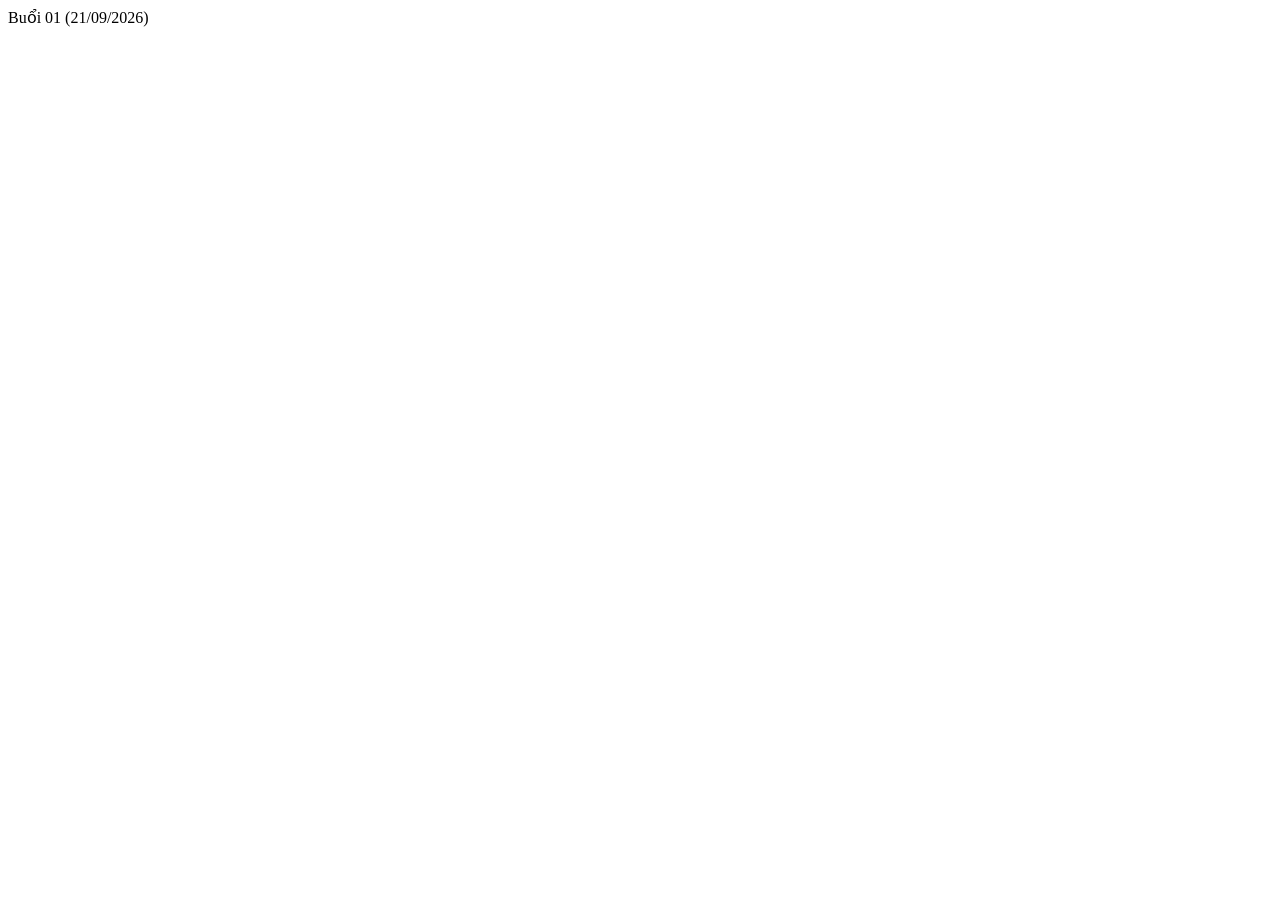
<file: Buoi01/index.html>
<!DOCTYPE html>
<html lang="en">
<head>
    <meta charset="UTF-8">
    <meta name="viewport" content="width=device-width, initial-scale=1.0">
    <title>Document</title>
</head>
<body>
    Buổi 01 (21/09/2026)
</body>
</html>
</file>
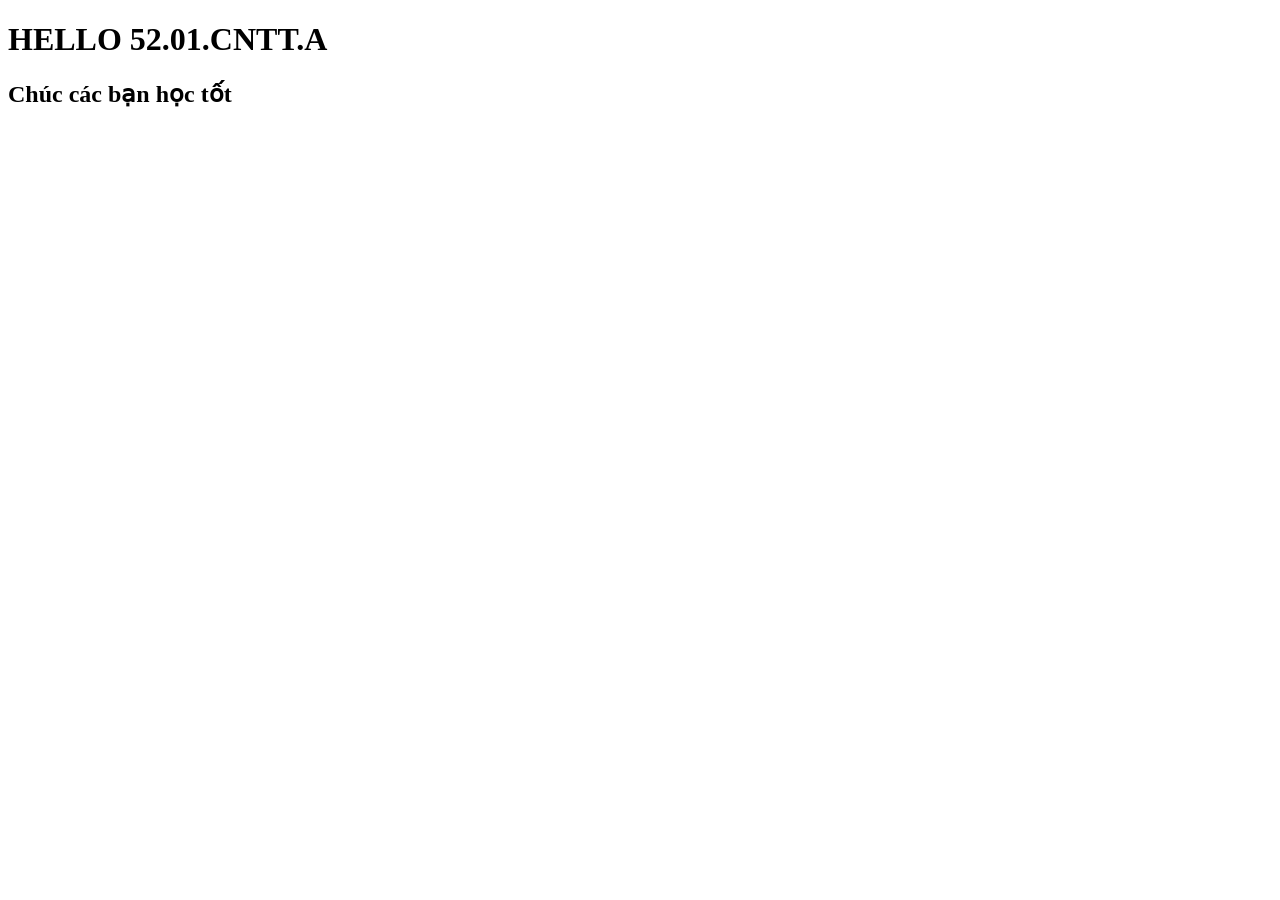
<file: Hello.html>
<!DOCTYPE html>
<html lang="en">
<head>
    <meta charset="UTF-8">
    <meta name="viewport" content="width=device-width, initial-scale=1.0">
    <title>Document</title>
</head>
<body>
    <h1>HELLO 52.01.CNTT.A</h1>
    <h2>Chúc các bạn học tốt</h2>
</body>
</html>
</file>
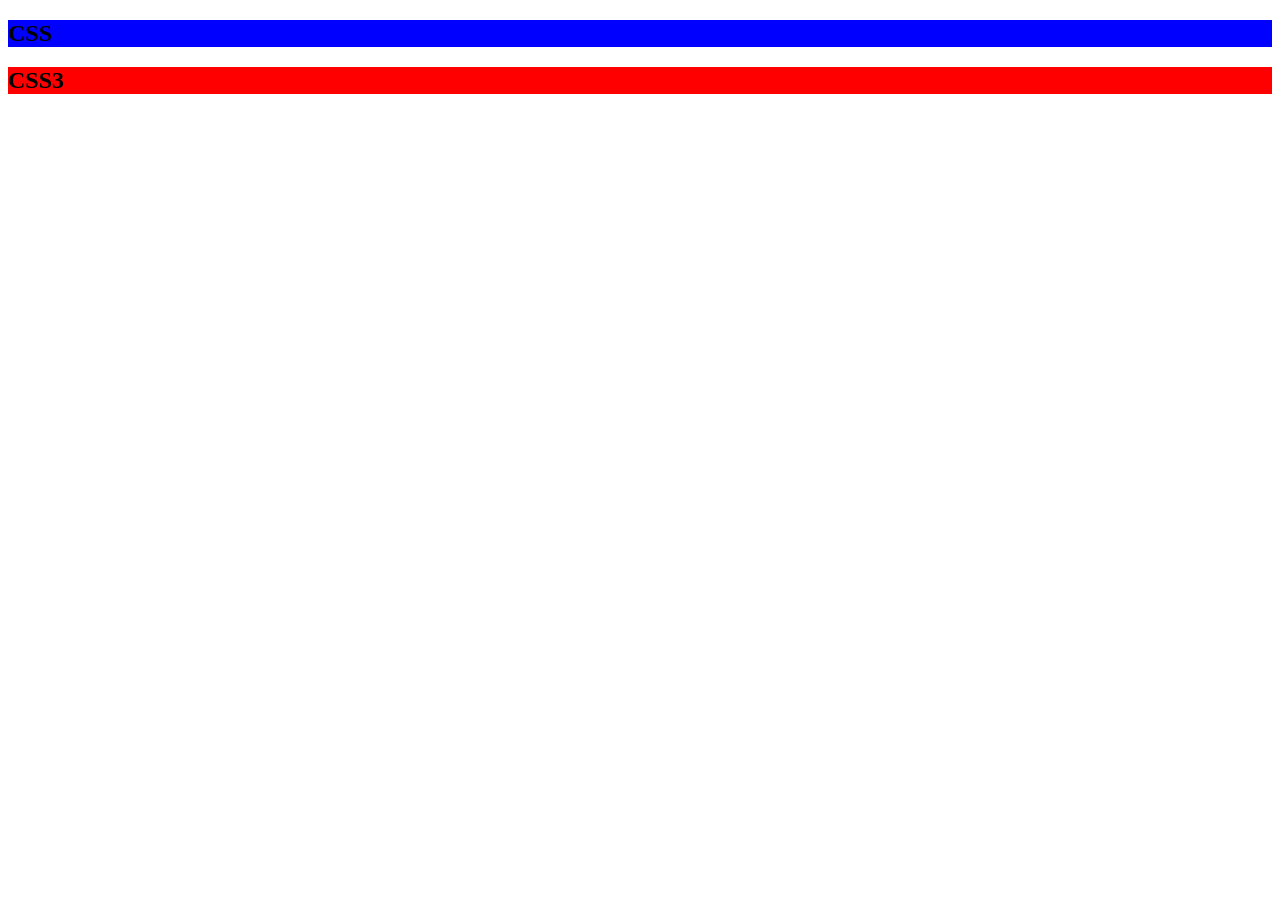
<file: Buoi03/demo1.html>
<!DOCTYPE html>
<html lang="en">
<head>
    <meta charset="UTF-8">
    <meta name="viewport" content="width=device-width, initial-scale=1.0">
    <title>Document</title>
    <style>
        .tieude{
            background-color: red;
        }
    </style>
</head>
<body>
    <h2 class="tieude" style="background-color: blue;">CSS</h2>
    <h2 class="tieude">CSS3</h2>
</body>
</html>
</file>
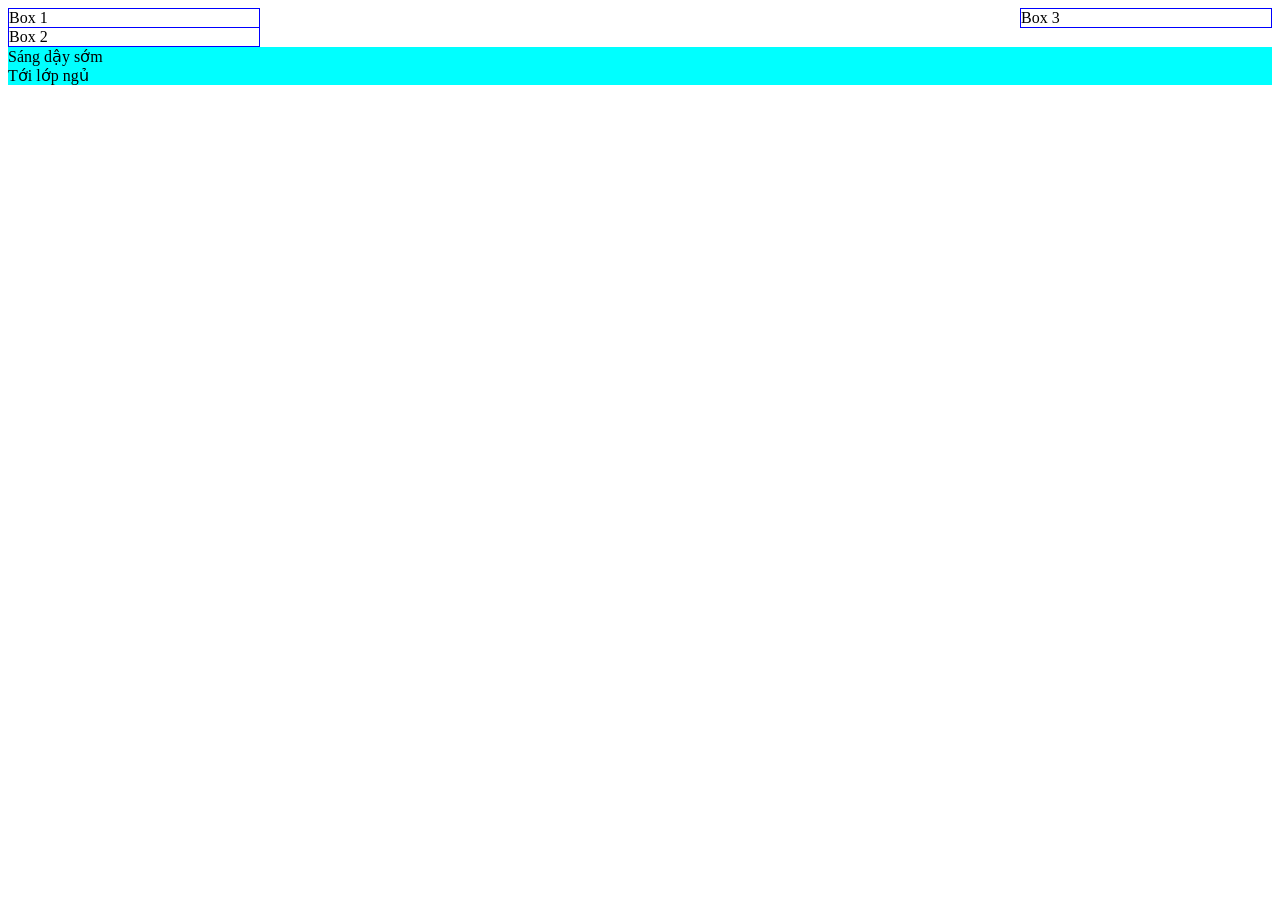
<file: Buoi03/demo2.html>
<!DOCTYPE html>
<html lang="en">
<head>
    <meta charset="UTF-8">
    <meta name="viewport" content="width=device-width, initial-scale=1.0">
    <title>Document</title>
    <style>
        .box{border: 1px solid blue; width: 250px;}
        p{background-color: aqua; margin: 0 ;}
    </style>
</head>
<body>
    <div class="box" style="float: left;">Box 1</div>
    <div class="box" style="float: right;">Box 3</div>
    <div class="box">Box 2</div>
    <p>Sáng dậy sớm</p>
    <p>Tới lớp ngủ</p>
</body>
</html>
</file>
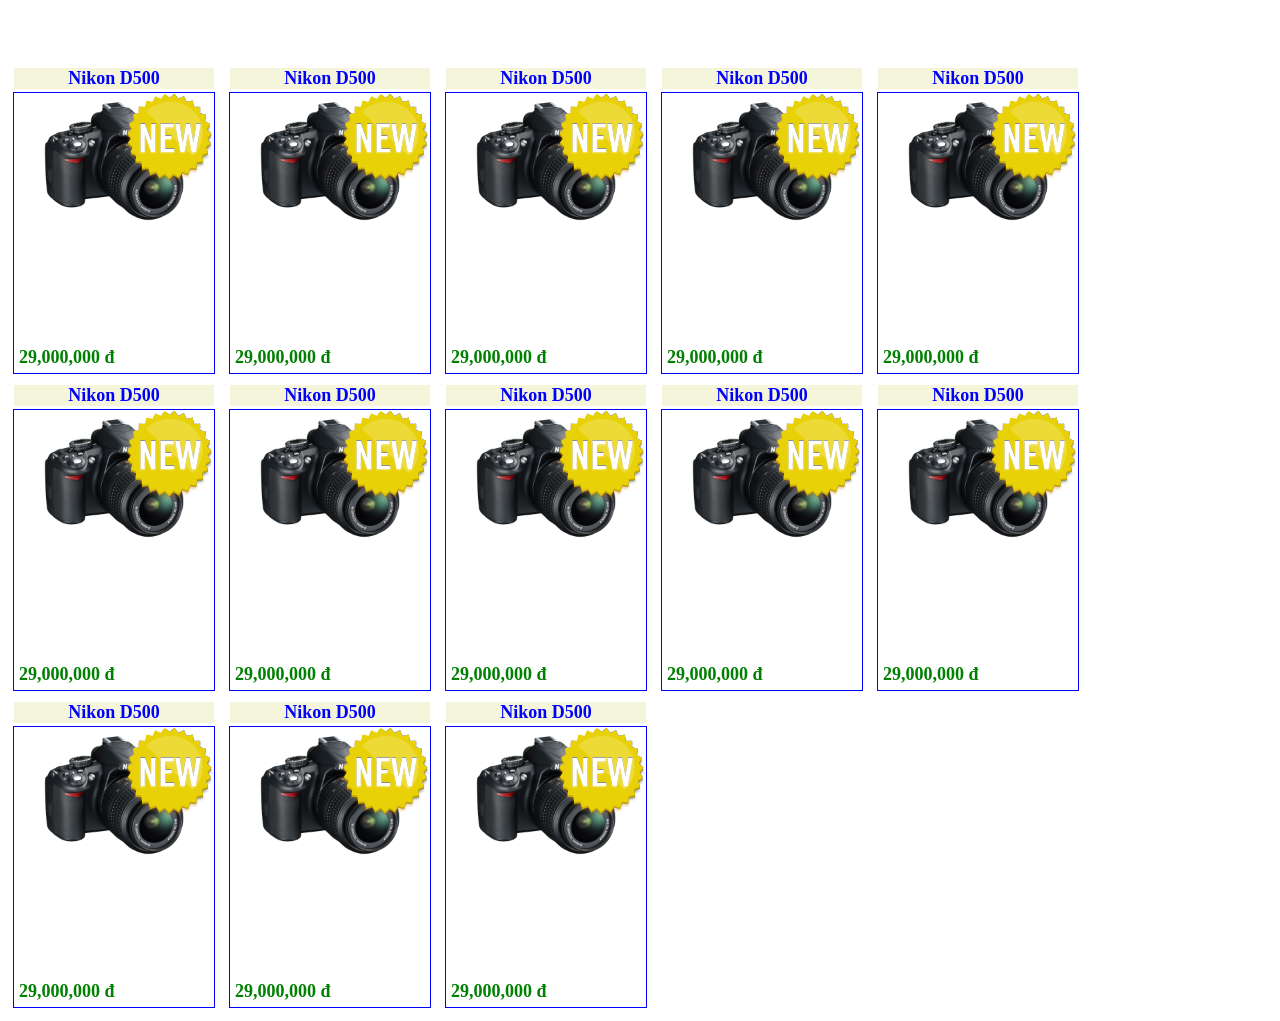
<file: Buoi03/HangHoa.html>
<!DOCTYPE html>
<html lang="en">
<head>
    <meta charset="UTF-8">
    <meta name="viewport" content="width=device-width, initial-scale=1.0">
    <title>Hàng hóa</title>
    <link rel="stylesheet" href="./HangHoa.css" />
</head>
<body>
    <br><br><br>
    <div class="hh-box">
        <img class="hh-box-img" src="images/product.png" alt="IPone 19" />
        <img class="hh-box-new" src="images/new-icon.png" />
        <div class="hh-box-name">Nikon D500</div>
        <div class="hh-box-price">29,000,000 đ</div>
    </div>

    <div class="hh-box">
        <img class="hh-box-img" src="images/product.png" alt="IPone 19" />
        <img class="hh-box-new" src="images/new-icon.png" />
        <div class="hh-box-name">Nikon D500</div>
        <div class="hh-box-price">29,000,000 đ</div>
    </div>

    <div class="hh-box">
        <img class="hh-box-img" src="images/product.png" alt="IPone 19" />
        <img class="hh-box-new" src="images/new-icon.png" />
        <div class="hh-box-name">Nikon D500</div>
        <div class="hh-box-price">29,000,000 đ</div>
    </div>

    <div class="hh-box">
        <img class="hh-box-img" src="images/product.png" alt="IPone 19" />
        <img class="hh-box-new" src="images/new-icon.png" />
        <div class="hh-box-name">Nikon D500</div>
        <div class="hh-box-price">29,000,000 đ</div>
    </div>

    <div class="hh-box">
        <img class="hh-box-img" src="images/product.png" alt="IPone 19" />
        <img class="hh-box-new" src="images/new-icon.png" />
        <div class="hh-box-name">Nikon D500</div>
        <div class="hh-box-price">29,000,000 đ</div>
    </div>

    <div class="hh-box">
        <img class="hh-box-img" src="images/product.png" alt="IPone 19" />
        <img class="hh-box-new" src="images/new-icon.png" />
        <div class="hh-box-name">Nikon D500</div>
        <div class="hh-box-price">29,000,000 đ</div>
    </div>

    <div class="hh-box">
        <img class="hh-box-img" src="images/product.png" alt="IPone 19" />
        <img class="hh-box-new" src="images/new-icon.png" />
        <div class="hh-box-name">Nikon D500</div>
        <div class="hh-box-price">29,000,000 đ</div>
    </div>

    <div class="hh-box">
        <img class="hh-box-img" src="images/product.png" alt="IPone 19" />
        <img class="hh-box-new" src="images/new-icon.png" />
        <div class="hh-box-name">Nikon D500</div>
        <div class="hh-box-price">29,000,000 đ</div>
    </div>

    <div class="hh-box">
        <img class="hh-box-img" src="images/product.png" alt="IPone 19" />
        <img class="hh-box-new" src="images/new-icon.png" />
        <div class="hh-box-name">Nikon D500</div>
        <div class="hh-box-price">29,000,000 đ</div>
    </div>

    <div class="hh-box">
        <img class="hh-box-img" src="images/product.png" alt="IPone 19" />
        <img class="hh-box-new" src="images/new-icon.png" />
        <div class="hh-box-name">Nikon D500</div>
        <div class="hh-box-price">29,000,000 đ</div>
    </div>

    <div class="hh-box">
        <img class="hh-box-img" src="images/product.png" alt="IPone 19" />
        <img class="hh-box-new" src="images/new-icon.png" />
        <div class="hh-box-name">Nikon D500</div>
        <div class="hh-box-price">29,000,000 đ</div>
    </div>

    <div class="hh-box">
        <img class="hh-box-img" src="images/product.png" alt="IPone 19" />
        <img class="hh-box-new" src="images/new-icon.png" />
        <div class="hh-box-name">Nikon D500</div>
        <div class="hh-box-price">29,000,000 đ</div>
    </div>

    <div class="hh-box">
        <img class="hh-box-img" src="images/product.png" alt="IPone 19" />
        <img class="hh-box-new" src="images/new-icon.png" />
        <div class="hh-box-name">Nikon D500</div>
        <div class="hh-box-price">29,000,000 đ</div>
    </div>
</body>
</html>
</file>
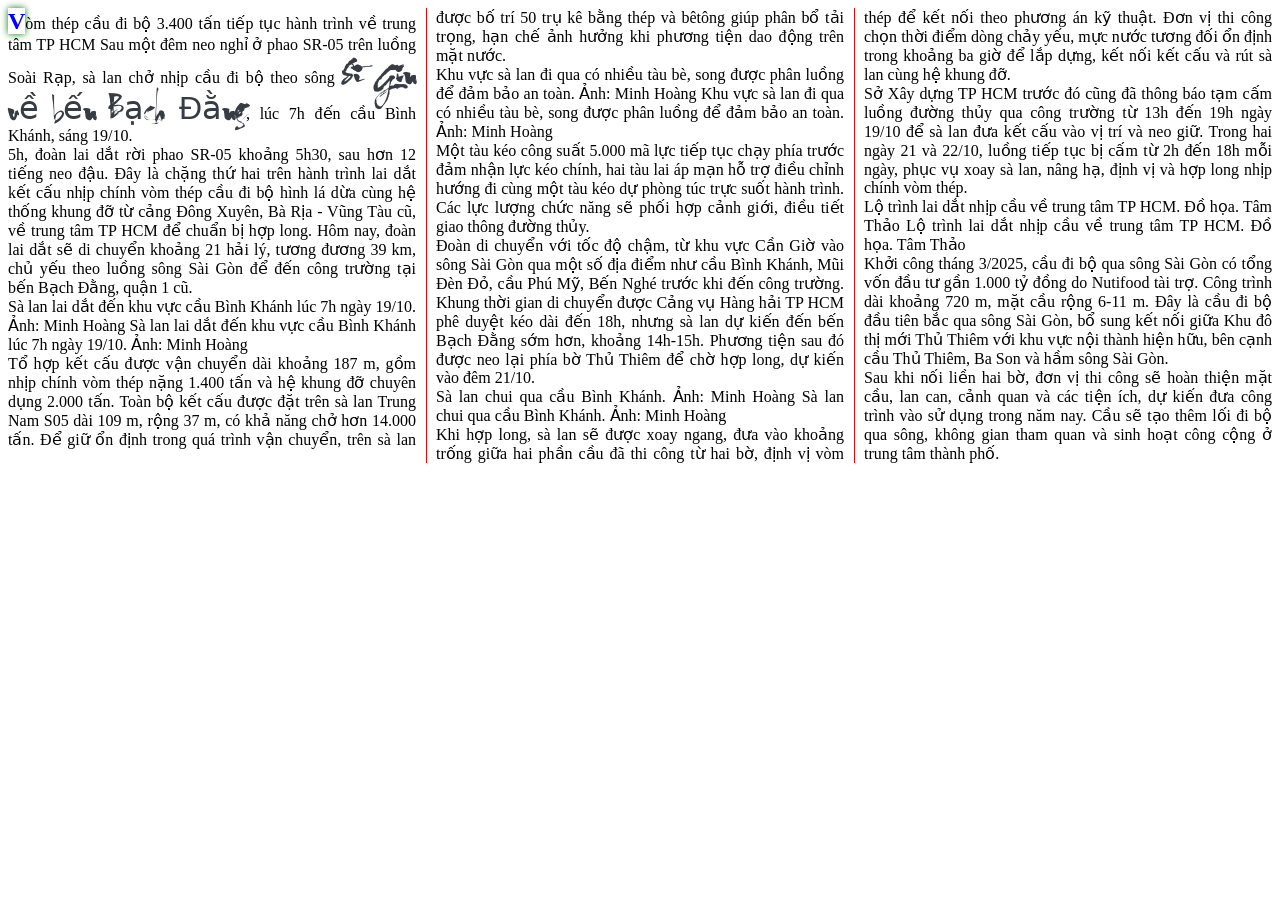
<file: Buoi04/DemoCSS3.html>
<!DOCTYPE html>
<html lang="en">
<head>
    <meta charset="UTF-8">
    <meta name="viewport" content="width=device-width, initial-scale=1.0">
    <title>Document</title>
    <style>
        #bao{
            column-count: 3;
            column-gap: 20px;
            column-rule: 1px solid red;
            text-align: justify;
        }
        #bao::first-letter{
            font-weight: bolder; font-size: x-large; color: blue;
            box-shadow: 0 0 7px green;
        }

        @font-face {
            font-family: 'ongdo.cua.tui';
            src: url('vni.thuphap.vniongdo.ttf');
            font-display: swap;
        }
        #preview-render {
            font-family: 'ongdo.cua.tui', "Segoe UI", sans-serif;
            font-size: 32px;
            color: #373c44;
        }
    </style>
</head>
<body>
    <div id="bao">
        Vòm thép cầu đi bộ 3.400 tấn tiếp tục hành trình về trung tâm TP HCM
Sau một đêm neo nghỉ ở phao SR-05 trên luồng Soài Rạp, sà lan chở nhịp cầu đi bộ theo sông <span id="preview-render">Sài Gòn về bến Bạch Đằng</span>, lúc 7h đến cầu Bình Khánh, sáng 19/10.<br/>

5h, đoàn lai dắt rời phao SR-05 khoảng 5h30, sau hơn 12 tiếng neo đậu. Đây là chặng thứ hai trên hành trình lai dắt kết cấu nhịp chính vòm thép cầu đi bộ hình lá dừa cùng hệ thống khung đỡ từ cảng Đông Xuyên, Bà Rịa - Vũng Tàu cũ, về trung tâm TP HCM để chuẩn bị hợp long. Hôm nay, đoàn lai dắt sẽ di chuyển khoảng 21 hải lý, tương đương 39 km, chủ yếu theo luồng sông Sài Gòn để đến công trường tại bến Bạch Đằng, quận 1 cũ.
<br/>
Sà lan lai dắt đến khu vực cầu Bình Khánh lúc 7h ngày 19/10. Ảnh: Minh Hoàng
Sà lan lai dắt đến khu vực cầu Bình Khánh lúc 7h ngày 19/10. Ảnh: Minh Hoàng
<br/>
Tổ hợp kết cấu được vận chuyển dài khoảng 187 m, gồm nhịp chính vòm thép nặng 1.400 tấn và hệ khung đỡ chuyên dụng 2.000 tấn. Toàn bộ kết cấu được đặt trên sà lan Trung Nam S05 dài 109 m, rộng 37 m, có khả năng chở hơn 14.000 tấn. Để giữ ổn định trong quá trình vận chuyển, trên sà lan được bố trí 50 trụ kê bằng thép và bêtông giúp phân bổ tải trọng, hạn chế ảnh hưởng khi phương tiện dao động trên mặt nước.
<br/>
Khu vực sà lan đi qua có nhiều tàu bè, song được phân luồng để đảm bảo an toàn. Ảnh: Minh Hoàng
Khu vực sà lan đi qua có nhiều tàu bè, song được phân luồng để đảm bảo an toàn. Ảnh: Minh Hoàng
<br/>
Một tàu kéo công suất 5.000 mã lực tiếp tục chạy phía trước đảm nhận lực kéo chính, hai tàu lai áp mạn hỗ trợ điều chỉnh hướng đi cùng một tàu kéo dự phòng túc trực suốt hành trình. Các lực lượng chức năng sẽ phối hợp cảnh giới, điều tiết giao thông đường thủy.
<br/>
Đoàn di chuyển với tốc độ chậm, từ khu vực Cần Giờ vào sông Sài Gòn qua một số địa điểm như cầu Bình Khánh, Mũi Đèn Đỏ, cầu Phú Mỹ, Bến Nghé trước khi đến công trường. Khung thời gian di chuyển được Cảng vụ Hàng hải TP HCM phê duyệt kéo dài đến 18h, nhưng sà lan dự kiến đến bến Bạch Đằng sớm hơn, khoảng 14h-15h. Phương tiện sau đó được neo lại phía bờ Thủ Thiêm để chờ hợp long, dự kiến vào đêm 21/10.
<br/>
Sà lan chui qua cầu Bình Khánh. Ảnh: Minh Hoàng
Sà lan chui qua cầu Bình Khánh. Ảnh: Minh Hoàng
<br/>
Khi hợp long, sà lan sẽ được xoay ngang, đưa vào khoảng trống giữa hai phần cầu đã thi công từ hai bờ, định vị vòm thép để kết nối theo phương án kỹ thuật. Đơn vị thi công chọn thời điểm dòng chảy yếu, mực nước tương đối ổn định trong khoảng ba giờ để lắp dựng, kết nối kết cấu và rút sà lan cùng hệ khung đỡ.
<br/>
Sở Xây dựng TP HCM trước đó cũng đã thông báo tạm cấm luồng đường thủy qua công trường từ 13h đến 19h ngày 19/10 để sà lan đưa kết cấu vào vị trí và neo giữ. Trong hai ngày 21 và 22/10, luồng tiếp tục bị cấm từ 2h đến 18h mỗi ngày, phục vụ xoay sà lan, nâng hạ, định vị và hợp long nhịp chính vòm thép.
<br/>
Lộ trình lai dắt nhịp cầu về trung tâm TP HCM. Đồ họa. Tâm Thảo
Lộ trình lai dắt nhịp cầu về trung tâm TP HCM. Đồ họa. Tâm Thảo
<br/>
Khởi công tháng 3/2025, cầu đi bộ qua sông Sài Gòn có tổng vốn đầu tư gần 1.000 tỷ đồng do Nutifood tài trợ. Công trình dài khoảng 720 m, mặt cầu rộng 6-11 m. Đây là cầu đi bộ đầu tiên bắc qua sông Sài Gòn, bổ sung kết nối giữa Khu đô thị mới Thủ Thiêm với khu vực nội thành hiện hữu, bên cạnh cầu Thủ Thiêm, Ba Son và hầm sông Sài Gòn.
<br/>
Sau khi nối liền hai bờ, đơn vị thi công sẽ hoàn thiện mặt cầu, lan can, cảnh quan và các tiện ích, dự kiến đưa công trình vào sử dụng trong năm nay. Cầu sẽ tạo thêm lối đi bộ qua sông, không gian tham quan và sinh hoạt công cộng ở trung tâm thành phố.
    </div>
</body>
</html>
</file>
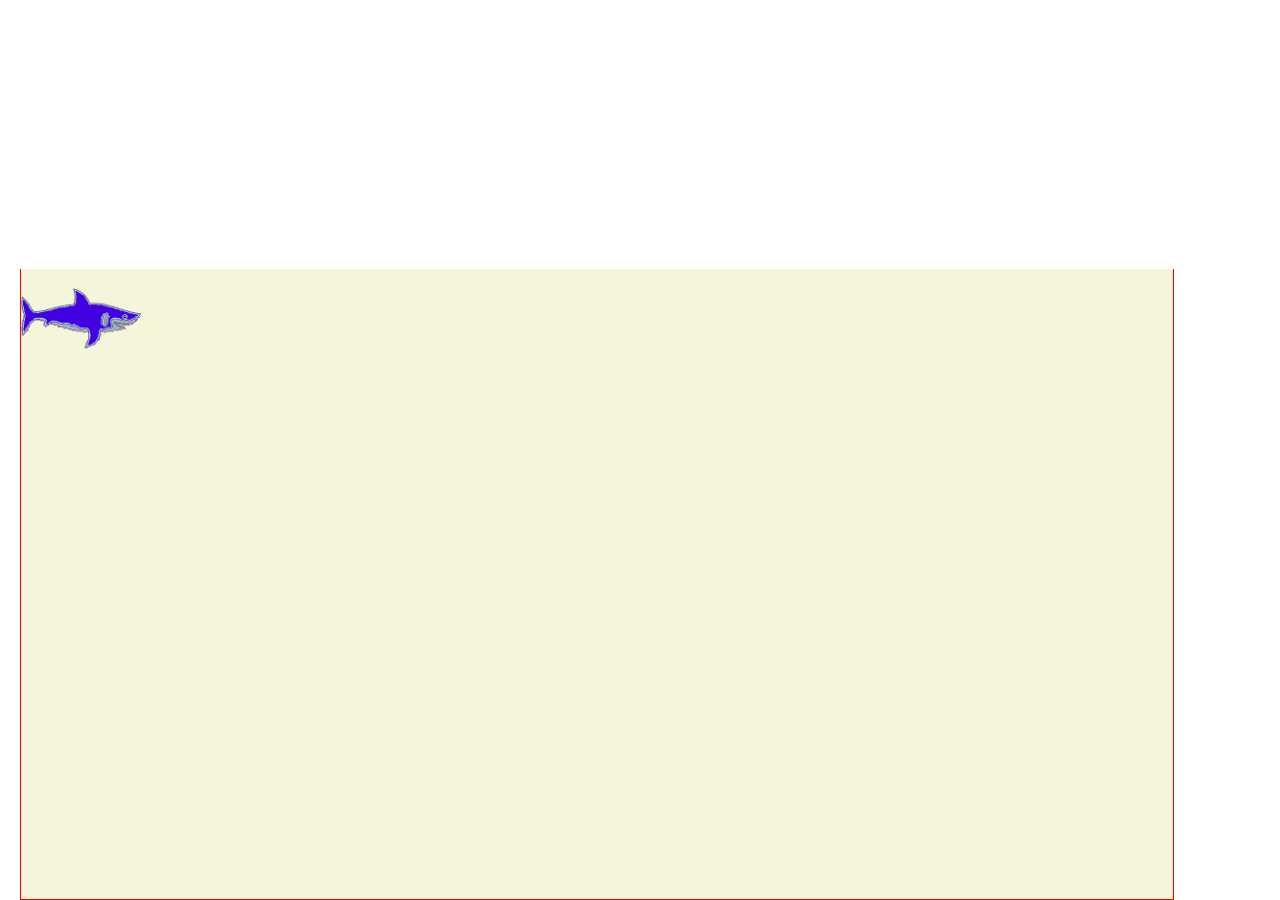
<file: Buoi04/HoCa.html>
<!DOCTYPE html>
<html lang="en">
<head>
    <meta charset="UTF-8">
    <meta name="viewport" content="width=device-width, initial-scale=1.0">
    <title>Document</title>
    <style>
        #hoca{width: 90%; border: 1px solid red; height: 70%; position: fixed; bottom: 0; left: 20px;border-top: 0; background-color: beige;}
        @keyframes caboi {
            0%{left: 0;}
            25%{translate: 200px 0px;}
            48%{translate: 400px 20px;}
            52%{translate: 400px 20px; rotate: -180deg;}
            75%{translate: 200px 0px;}
            100%{left: 0;}
        }
        #camap{width: 120px; animation-name: caboi;animation-duration: 30s; animation-iteration-count: infinite;}
    </style>
</head>
<body>
    <div id="hoca">
        <img id="camap" src="shark.png" />
    </div>
</body>
</html>
</file>
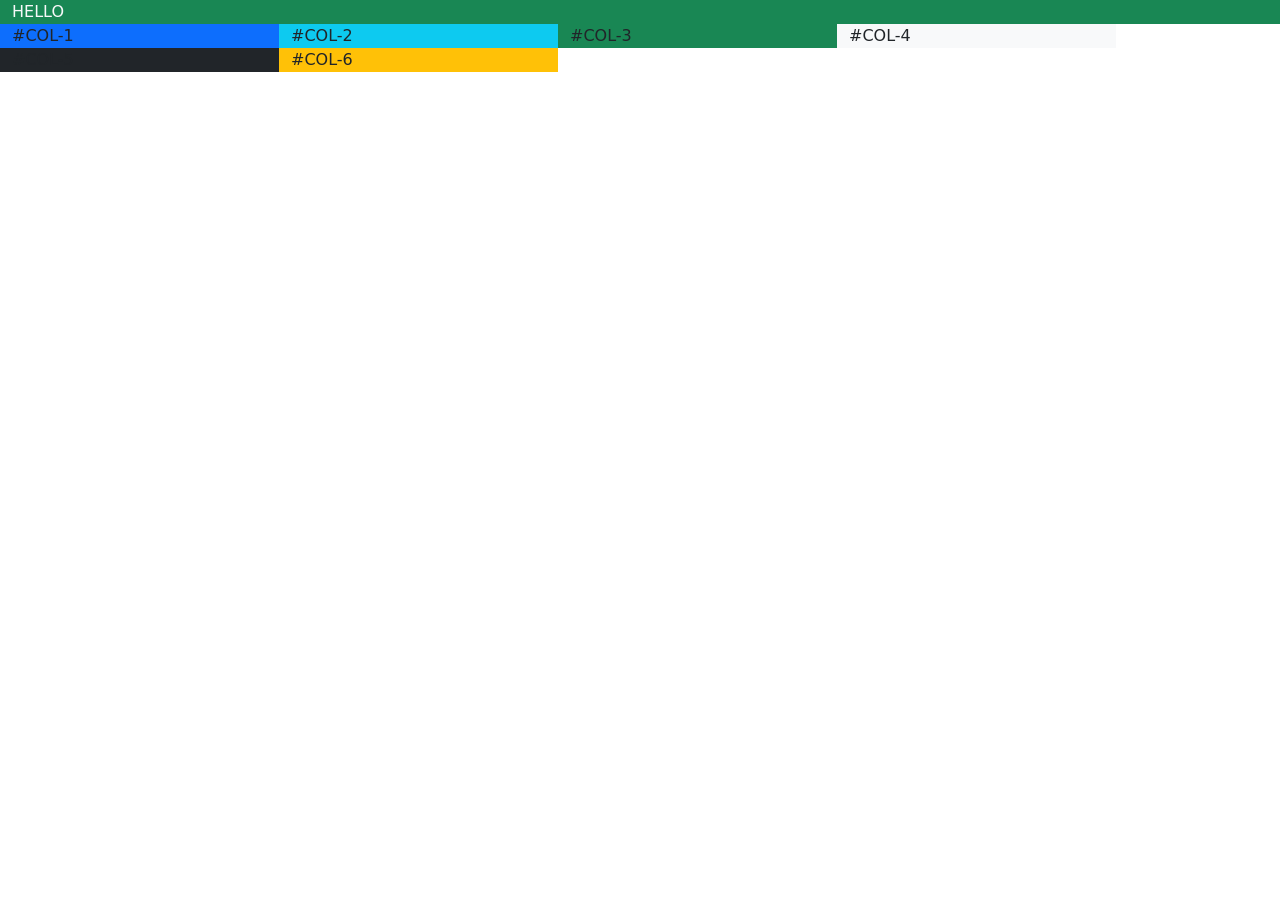
<file: Buoi05/bs01.html>
<!DOCTYPE html>
<html lang="en">
<head>
    <meta charset="UTF-8">
    <meta name="viewport" content="width=device-width, initial-scale=1.0">
    <title>Demo BS01</title>
    <!-- Chèn CSS ở đây -->
    <link rel="stylesheet" href="css/bootstrap.min.css" />
</head>
<body>
    <div class="container-fluid bg-success text-light">
        HELLO
    </div>
    <div class="container row">
        <div class="col-sm-12 col-md-6 col-lg-3 bg-primary">#COL-1</div>
        <div class="col-sm-12 col-md-6 col-lg-3 bg-info">#COL-2</div>
        <div class="col-sm-12 col-md-6 col-lg-3 bg-success">#COL-3</div>
        <div class="col-sm-12 col-md-6 col-lg-3 bg-light">#COL-4</div>
        <div class="col-sm-12 col-md-6 col-lg-3 bg-dark">#COL-5</div>
        <div class="col-sm-12 col-md-6 col-lg-3 bg-warning">#COL-6</div>
    </div>
    <!-- Chèn JS ở đây -->
    <script src="js/bootstrap.min.js" />
</body>
</html>
</file>
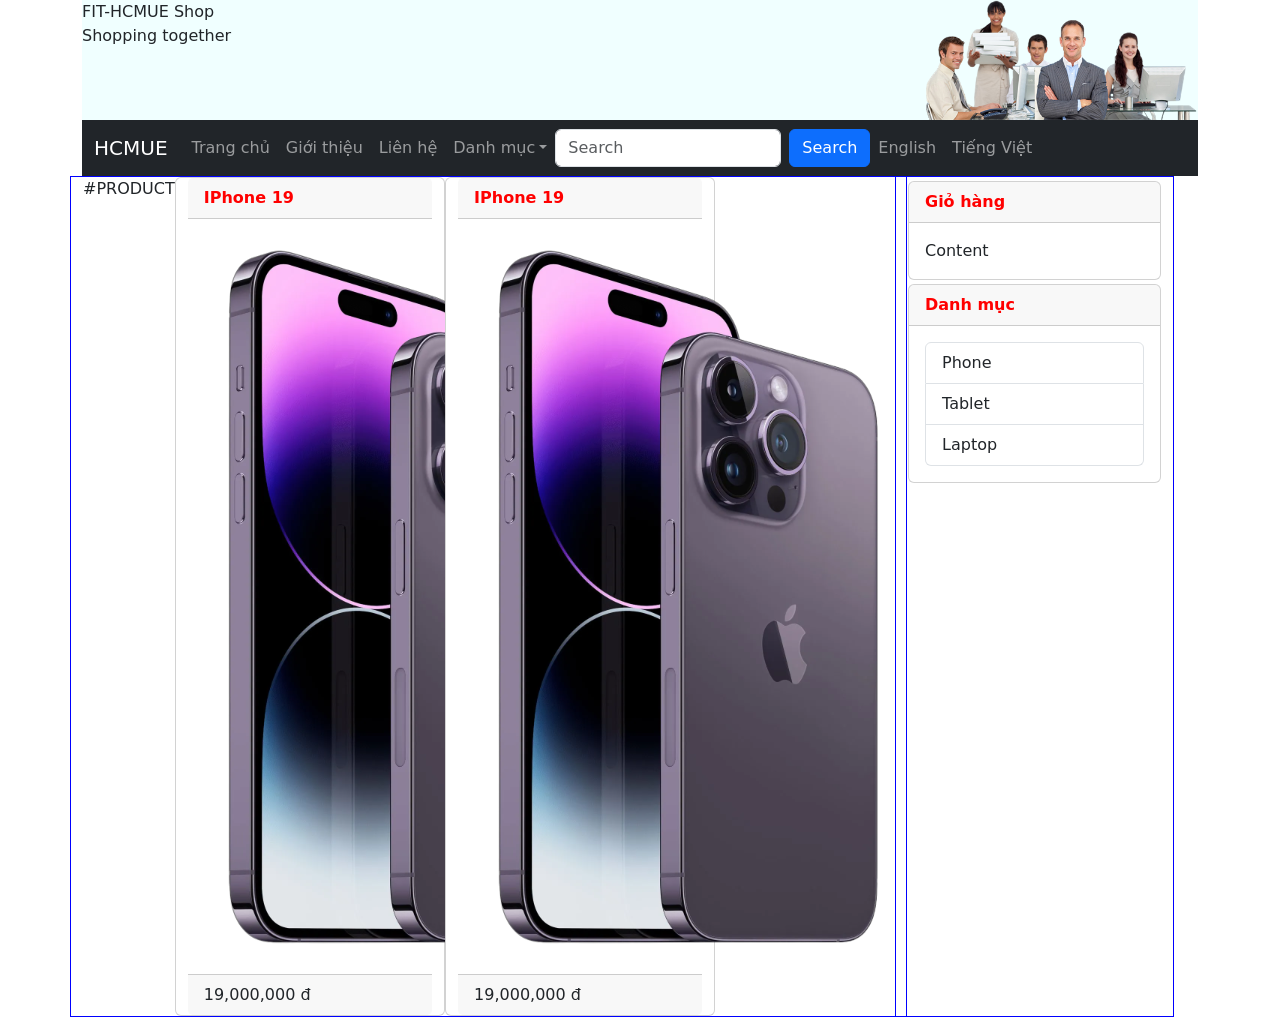
<file: Buoi05/Layout.html>
<!DOCTYPE html>
<html lang="en">

<head>
    <meta charset="UTF-8">
    <meta name="viewport" content="width=device-width, initial-scale=1.0">
    <title>My Layout</title>
    <link href="https://cdn.jsdelivr.net/npm/bootstrap@5.3.8/dist/css/bootstrap.min.css" rel="stylesheet"
        integrity="sha384-sRIl4kxILFvY47J16cr9ZwB07vP4J8+LH7qKQnuqkuIAvNWLzeN8tE5YBujZqJLB" crossorigin="anonymous">
    <script src="https://cdn.jsdelivr.net/npm/bootstrap@5.3.8/dist/js/bootstrap.bundle.min.js"
        integrity="sha384-FKyoEForCGlyvwx9Hj09JcYn3nv7wiPVlz7YYwJrWVcXK/BmnVDxM+D2scQbITxI"
        crossorigin="anonymous"></script>
    <link rel="stylesheet" href="Layout.css" />
</head>

<body>
    <div class="container">
        <!--Header-->
        <header id="myheader">
            <div>FIT-HCMUE Shop</div>
            <div>Shopping together</div>
            <img class="hh-img" src="images/header-object.png" alt="HCMUE" />
        </header>

        <!-- Menu ngang-->
        <nav class="navbar navbar-expand-sm bg-dark navbar-dark">
            <div class="container-fluid">
                <a class="navbar-brand" href="#">HCMUE</a>
                <button class="navbar-toggler" type="button" data-bs-toggle="collapse"
                    data-bs-target="#collapsibleNavbar">
                    <span class="navbar-toggler-icon"></span>
                </button>
                <div class="collapse navbar-collapse" id="collapsibleNavbar">
                    <ul class="navbar-nav">
                        <li class="nav-item">
                            <a class="nav-link" href="#">Trang chủ</a>
                        </li>
                        <li class="nav-item">
                            <a class="nav-link" href="#">Giới thiệu</a>
                        </li>
                        <li class="nav-item">
                            <a class="nav-link" href="#">Liên hệ</a>
                        </li>
                        <li class="nav-item dropdown">
                            <a class="nav-link dropdown-toggle" href="#" role="button" data-bs-toggle="dropdown">Danh
                                mục</a>
                            <ul class="dropdown-menu">
                                <li><a class="dropdown-item" href="#">Máy tính bảng</a></li>
                                <li><a class="dropdown-item" href="#">Điện thoại</a></li>
                                <li><a class="dropdown-item" href="#">Laptop</a></li>
                            </ul>
                        </li>
                    </ul>
                    <form class="d-flex">
                        <input class="form-control me-2" type="text" placeholder="Search">
                        <button class="btn btn-primary" type="button">Search</button>
                    </form>
                    <ul class="navbar-nav ml-auto">
                        <li class="nav-item">
                            <a class="nav-link" href="#">English</a>
                        </li>
                        <li class="nav-item">
                            <a class="nav-link" href="#">Tiếng Việt</a>
                        </li>
                    </ul>
                </div>
            </div>
        </nav>
        <!-- /Menu ngang-->

        <!--Content-->
        <div class="row m-0">
            <div class="col-lg-9 hh-content row">
                #PRODUCT
                <div class="card hh-product col-md-4">
                    <div class="card-header">IPhone 19</div>
                    <div class="card-body">
                        <img src="images/iphone14.png" alt="ÍP4" />
                    </div>
                    <div class="card-footer">19,000,000 đ</div>
                </div>
                <div class="card hh-product col-md-4">
                    <div class="card-header">IPhone 19</div>
                    <div class="card-body">
                        <img src="images/iphone14.png" alt="ÍP4" />
                    </div>
                    <div class="card-footer">19,000,000 đ</div>
                </div>
            </div>
            <aside class="col-lg-3 hh-content">
                <!--Giỏ hàng-->
                <div class="card mt-1">
                    <div class="card-header">Giỏ hàng</div>
                    <div class="card-body">Content</div>
                </div>

                <!--Loại-->
                <div class="card mt-1">
                    <div class="card-header">Danh mục</div>
                    <div class="card-body">
                        <ul class="list-group m-0">
                            <li class="list-group-item m-0">Phone</li>
                            <li class="list-group-item">Tablet</li>
                            <li class="list-group-item">Laptop</li>
                        </ul>
                    </div>
                </div>
            </aside>
        </div>
        <!--/Content-->

        <!--Footer-->
        <!--/Footer-->
    </div>
</body>

</html>
</file>
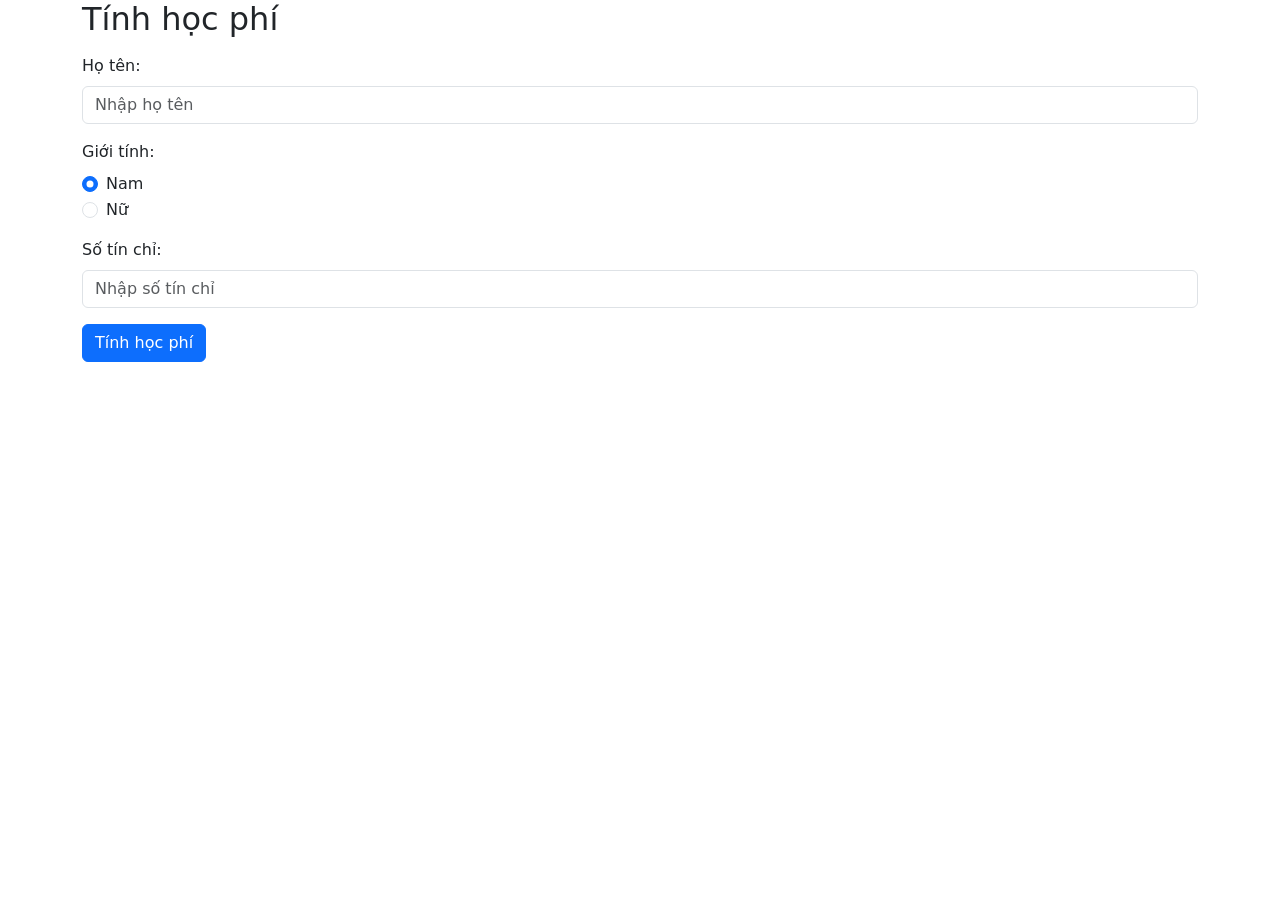
<file: Buoi06/TinhHocPhi.html>
<!DOCTYPE html>
<html lang="en">

<head>
    <meta charset="UTF-8">
    <meta name="viewport" content="width=device-width, initial-scale=1.0">
    <title>Document</title>
    <link href="https://cdn.jsdelivr.net/npm/bootstrap@5.3.8/dist/css/bootstrap.min.css" rel="stylesheet"
        integrity="sha384-sRIl4kxILFvY47J16cr9ZwB07vP4J8+LH7qKQnuqkuIAvNWLzeN8tE5YBujZqJLB" crossorigin="anonymous">
    <script src="https://cdn.jsdelivr.net/npm/bootstrap@5.3.8/dist/js/bootstrap.bundle.min.js"
        integrity="sha384-FKyoEForCGlyvwx9Hj09JcYn3nv7wiPVlz7YYwJrWVcXK/BmnVDxM+D2scQbITxI"
        crossorigin="anonymous"></script>
</head>

<body>
    <div class="container">
        <form>
            <h2>Tính học phí</h2>
            <div class="mb-3 mt-3">
                <label for="hoten" class="form-label">Họ tên:</label>
                <input type="text" class="form-control" id="hoten" placeholder="Nhập họ tên" name="hoten">
            </div>
            <div class="mb-3">
                <label for="gioitinh" class="form-label">Giới tính:</label>
                <div class="form-check">
                    <input type="radio" class="form-check-input" id="radio1" name="gioitinh" value="0" checked>Nam
                    <label class="form-check-label" for="radio1"></label>
                </div>
                <div class="form-check">
                    <input type="radio" class="form-check-input" id="radio2" name="gioitinh" value="1">Nữ
                    <label class="form-check-label" for="radio2"></label>
                </div>
            </div>
            <div class="mb-3 mt-3">
                <label for="sotc" class="form-label">Số tín chỉ:</label>
                <input type="number" class="form-control" id="sotc" placeholder="Nhập số tín chỉ" name="hoten">
            </div>
            <button type="button" onclick="tinhHocPhi()" class="btn btn-primary">Tính học phí</button>
        </form>
        <div id="ketqua"></div>
    </div>
    <script>
        function tinhHocPhi() {
            let hoTenEle = document.getElementById("hoten");
            if (hoTenEle !== null && hoTenEle.value.trim().length === 0) {
                alert("Vui lòng nhập tên");
                hoTenEle.focus();
                return;
            }
            let soTcEle = document.getElementById("sotc");
            if(soTcEle !== null && (soTcEle.value.trim().length == 0 || parseInt(soTcEle.value) < 1)){
                alert("Số tín chỉ không hợp lệ");
                soTcEle.focus();
                return;
            }
            let sotc = parseInt(soTcEle.value);
            let chuoi = `SV ${hoTenEle}, học ${sotc} TC, HP=${sotc*460000}`;
            document.getElementById("ketqua").innerHTML = chuoi;
        }
    </script>
</body>

</html>
</file>
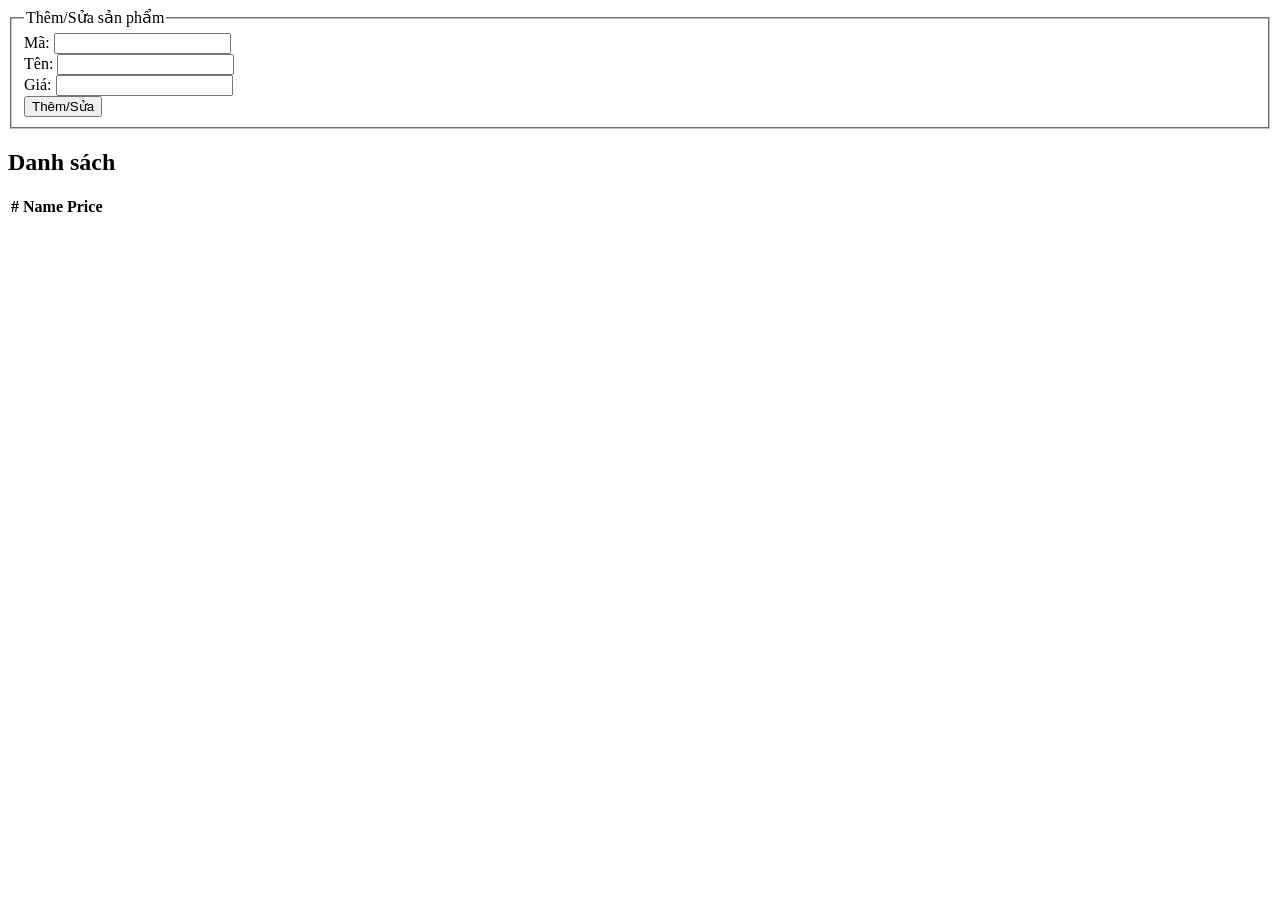
<file: Buoi07/qlhanghoa.html>
<!DOCTYPE html>
<html lang="en">

<head>
    <meta charset="UTF-8">
    <meta name="viewport" content="width=device-width, initial-scale=1.0">
    <title>Document</title>
</head>

<body>
    <fieldset>
        <legend>Thêm/Sửa sản phẩm</legend>
        Mã: <input id="productId" /><br>
        Tên: <input id="productName" /><br>
        Giá: <input id="productPrice" type="number" /><br>
        <button id="XuLySanPham" onclick="themSuaSanPham()">Thêm/Sửa</button>
    </fieldset>
    <h2>Danh sách</h2>
    <table celllspacing="0">
        <tr>
            <th>#</th>
            <th>Name</th>
            <th>Price</th>
            <td></td>
        </tr>
        <tbody id="content"></tbody>
    </table>
    <script>
        const layDsSanPham = () => JSON.parse(localStorage.getItem("products")) || [];

        const luuDsSanPham = (data) => {
            localStorage.setItem("products", JSON.stringify(data));
        }

        function themSuaSanPham() {
            let prodId = document.querySelector("#productId").value;
            let prodName = document.querySelector("#productName").value;
            let prodPrice = document.getElementById("productPrice").value;

            let data = layDsSanPham();
            let pro = data.find(p => p.id);
            if (pro === undefined) {
                data.push({
                    id: prodId, name: prodName, price: prodPrice
                });
                luuDsSanPham(data);
            }
        }
    </script>
</body>

</html>
</file>
<file: Buoi03/HangHoa.css>
/* HangHoa.css */
.hh-box{width: 200px; height: 280px; border: 1px solid blue; text-align: center; position: relative; display: inline-block; margin: 30px 5px 5px 5px;}
.hh-box-img{width: 80%;}
.hh-box-new{right: 0; top: 0; position: absolute;}
.hh-box-price{position: absolute; left: 5px; bottom: 5px; font-size: large; color: green; font-weight: bolder;}
.hh-box-name{position: absolute; left: 0; top: -25px; font-size: large; color: blue; font-weight: bolder; background-color: beige; width: inherit;}
.hh-box:hover{box-shadow: 0 0 7px red;}
</file>
<file: Buoi05/Layout.css>
/* Layout.css */
#myheader{height: 120px; background-color: azure; position: relative;}
.hh-img{position: absolute; right: 0; top: 0; height: 100%;}
.hh-content{min-height: 500px; border: 1px solid blue;}
.card-header{font-weight: bolder; color: red;}
/* .hh-product{display: inline-block;} */
</file>
